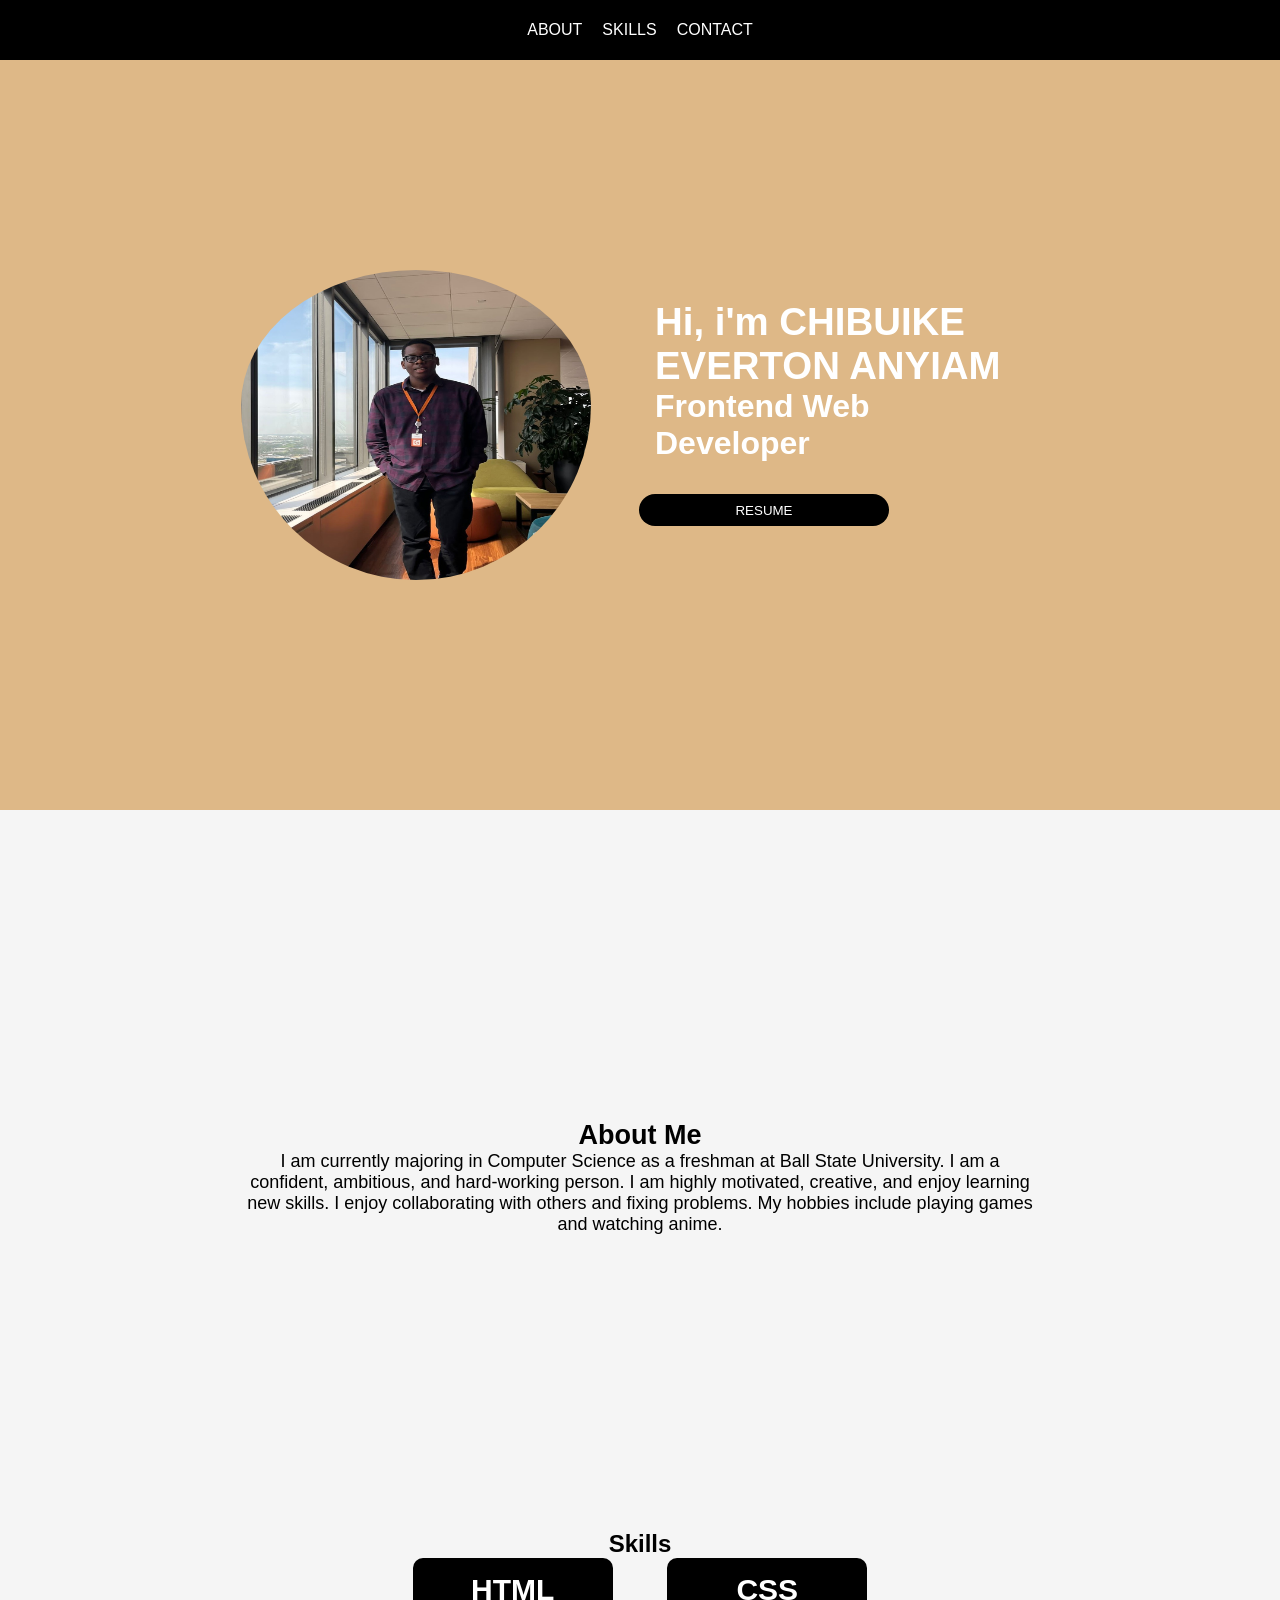
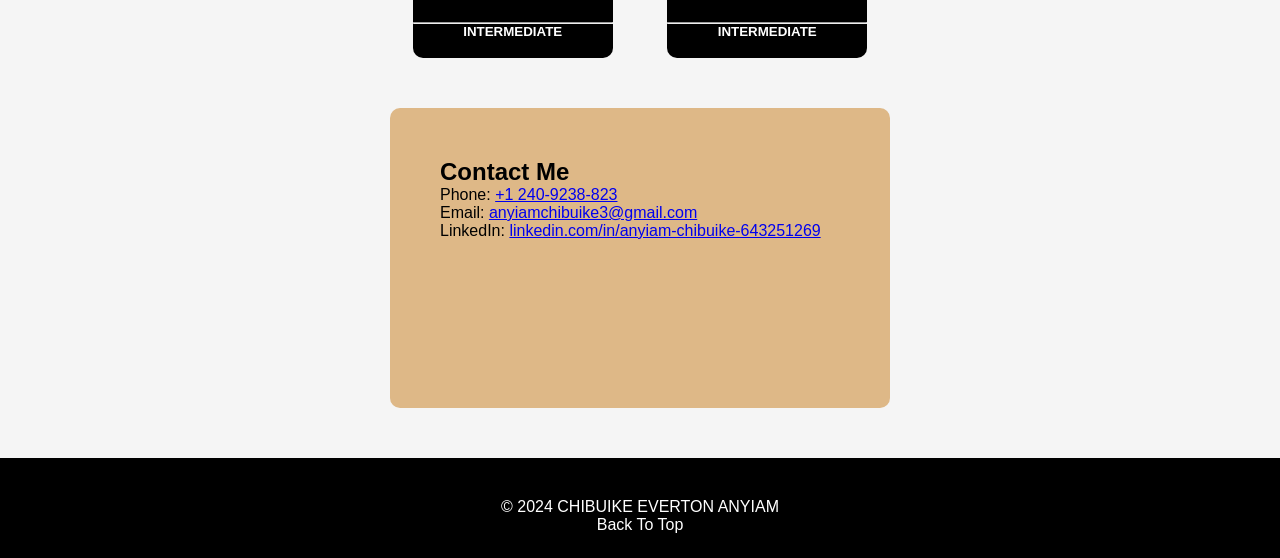
<file: index.html>
<!DOCTYPE html>
<html lang="en">
    <head>
        <meta charset="utf-8" />
        <meta name="viewport" content="width=device-width, initial-scale=1.0">
        <link rel="linkedin" href="linkedin.com/in/anyiam-chibuike-643251269" >
        <link rel="stylesheet" href="style.css"/>
    </head>

    <body>
        <section id="top">
            <div class="top">
                <header>
                    <div id="container1">
                        <li><a href="#about">ABOUT</a></li>
                        <li><a href="#skills">SKILLS</a></li>
                        <li><a href="#contact">CONTACT</a></li>
                    </div>
                </header>
               <div class="landing">
                <img class="profilepic" src="./portfolio pic.jpg">
                <div class="details">
                   <div class="intro">
                    <h1>Hi, i'm <span style=" font-weight: bolder;">CHIBUIKE EVERTON ANYIAM</span></h1>
                    <h2>Frontend Web Developer</h2>
                   </div>
                    <div>
                        <a href="./resume.pdf"><button class="resume">RESUME</button></a>
                    </div>
                </div>
               </div>
            </div>
        </section>
        <section id="about">
            <div class="about">
                <h1>About Me</h1>
                <p>I am currently majoring in Computer Science as a freshman at Ball
                    State University. I am a confident, ambitious, and hard-working
                    person. I am highly motivated, creative, and
                    enjoy learning new skills. I enjoy collaborating with others and fixing
                    problems. My hobbies include playing games and watching anime.
                </p>
            </div>
        </section>
        <section id="skills">
            <div class="skill">
                <h1>Skills</h1>
                <div class="html">
                    <div><h4 class="lang">HTML</h4></div>
                    <hr />
                    <div><h3 class="rating">INTERMEDIATE</h3></div>
                </div>
                <div class="css">
                    <div><h4 class="lang">CSS</h4></div>
                    <hr />
                    <div><h3 class="rating">INTERMEDIATE</h3></div>
                </div>
            </div>
        </section>
        <section id="contact">
            <div>
                <h1>Contact Me</h1>
                <p>Phone: <a href="2409238823"> +1 240-9238-823</a> </p>
                <p>Email: <a href="anyiamchibuike3@gmail.com"> anyiamchibuike3@gmail.com</a></p>
                <p>LinkedIn: <a href="https://www.linkedin.com/in/anyiam-chibuike-643251269"> linkedin.com/in/anyiam-chibuike-643251269 </a></p>
            </div>
        </section>
        <footer>
            <div id="footer">
                <li>&copy; 2024 CHIBUIKE EVERTON ANYIAM</li>
                <li class="back-to-top"><a href="#top">Back To Top</a> </li>
            </div>
        </footer>
    </body>
</html>
</file>
<file: style.css>
html{
    scroll-behavior: smooth;
    width: 100vw;
}
*{
    margin: 0;
    padding: 0;
    box-sizing: border-box;
   
}
body{
    font-family: 'Open Sans', sans-serif;
    background-color: #f5f5f5;
    color: black;
}
li{
    list-style: none;
}
#container1  {
    width: 100%;
    height: 60px;
    background-color: black;
    color: white;
    position: fixed;
    top: 0;
    left: 0;
    text-decoration: none;
    display: flex;
    align-items: center;
    justify-content: center;
    gap: 20px
}

#container1 > li a{
    color: white;
    text-decoration: none;
}

#container1 > li a:hover {
    color: burlywood;
}

.back-to-top a{
    color: white;
    text-decoration: none;
}

.back-to-top a:hover{
    color: burlywood;
}
#top{
    overflow-x: hidden;
}
.top {
    width: 100%;
    overflow-x: hidden;
    height: 90vh;
    background-color: burlywood;
    display: grid;
    place-content: center;
}
.landing{
    display: flex;
    justify-content: center;
    align-items: center;
    gap: 3em;
    margin-inline: auto;
    flex-wrap: wrap;
}

.profilepic {
    width: 350px;
    height: 350px;
    display: inline-block;
    border-radius: 50%;
    padding-top: 40px;
}

.details {
    height:max-content;
    width: 400px;
    display: grid;
    gap: 1em;
    .intro{
        background-color: none;
        color: white;
        border-radius: 15px;
        padding: 1em;
    }
    h1{
        font-size: clamp(1.5em, 3vw, 3em);

    }
    h2{
        font-size: clamp(1.2em, 2.5vw, 2.5em);
        
    }
}

button {
    background-color: black;
    width: 250px;
    height: 2rem;
    color: white;
    text-decoration: none;
    border-radius: 20px;
    border: none;
    cursor: pointer;
}


.about {
    text-align: center;
    width: 800px;
    height: 200px;
    padding-top: 50px;
    margin: auto;
    font-size: 18px;
}

#about {
    height: 80vh;
    background-color: whitesmoke;
    display: grid;
    place-content: center;
}

.skill {
    text-align: center;
}

.html, .css, .javascript {
    height: 100px;
    width: 200px;
    background-color: black;
    color:white;
    text-align: center;
    border-radius: 10px;
    display: inline-block;
}

.css {
    margin-left: 50px;
}

.javascript {
    margin-left: 50px;
}

.rating { 
    font-size: smaller;
}

.lang {
    font-size: 30px;
    margin: 15px;
}

footer > div {
    height: 100px;
    width: 100%;
    background-color: black;
    color: white;
    padding-top: 40px;
}

#footer > li{
    display: flex;
    justify-content:center;
}

#contact div {
    width:500px;
    height: 300px;
    background-color: burlywood;
    margin: auto;
    margin-top: 50px;
    margin-bottom: 50px;
    padding-top: 50px;
    padding-left: 50px;
    border-radius: 10px;

}
@media (max-width: 768px) {
    .profilepic {
        width: 200px;
        height: 200px;
        /* margin: 20px auto; */
        padding-top: 40px;
        display: inline-block;
    }
    .landing{
        flex-direction: column;
    }

    .details {
        width: 100%;
        margin: 0;
        padding: 0;
        text-align: center;
    }

    .top {
        height: max-content;
        padding: 2em 0.5em;
        width: 100vw;
    }

    .about {
        width: 100%;
        margin: 0 auto;
        padding: 0.5em;
        text-align: center;
        font-size: larger;
    }

    #about {
        height: max-content;
        margin-bottom: 8em;
        margin-top: 3em;
    }
        
    #contact div {
        width: 90%;
        margin: 20px auto;
        padding: 20px;
        font-size: 1rem;
        height: max-content;
    }

    .html, .css, .javascript {
        width: 80%;
        margin: 10px 0;
    }
}
</file>
